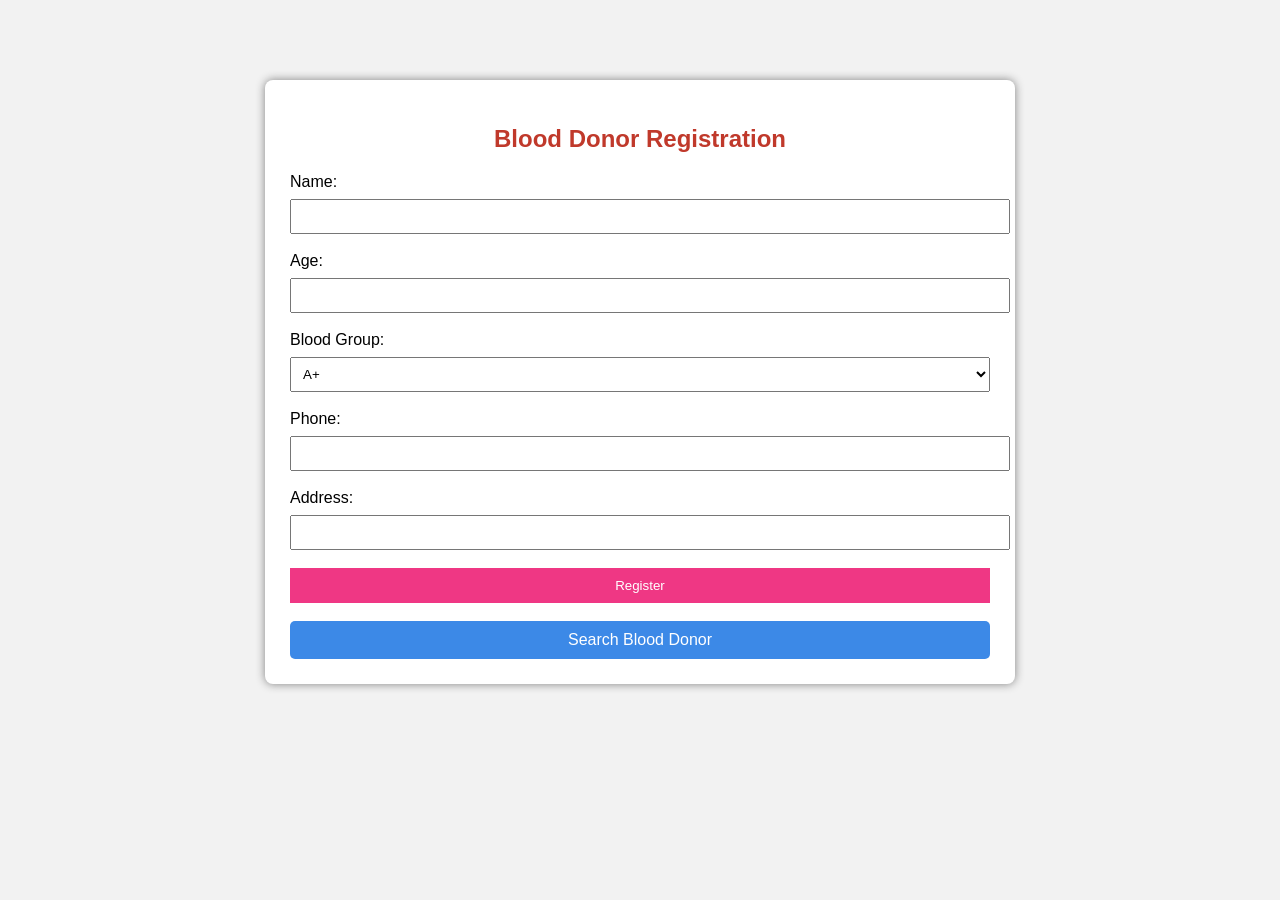
<file: index.html>
<!DOCTYPE html>
<html>
<head>
<title>Blood Donation System</title>

<link rel="stylesheet" href="style.css">

</head>

<body>

<div class="container">

<h2>Blood Donor Registration</h2>

<form action="register.php" method="post">

Name:
<input type="text" name="name" required><br><br>

Age:
<input type="number" name="age" required><br><br>

Blood Group:
<select name="blood_group">
<option>A+</option>
<option>A-</option>
<option>B+</option>
<option>B-</option>
<option>O+</option>
<option>O-</option>
<option>AB+</option>
<option>AB-</option>
</select>
<br><br>

Phone:
<input type="text" name="phone" required><br><br>

Address:
<input type="text" name="address"><br><br>

<button type="submit">Register</button>

</form>

<br>

<a href="search.html" class="btn">Search Blood Donor</a>
</div>

</body>
</html>
</file>
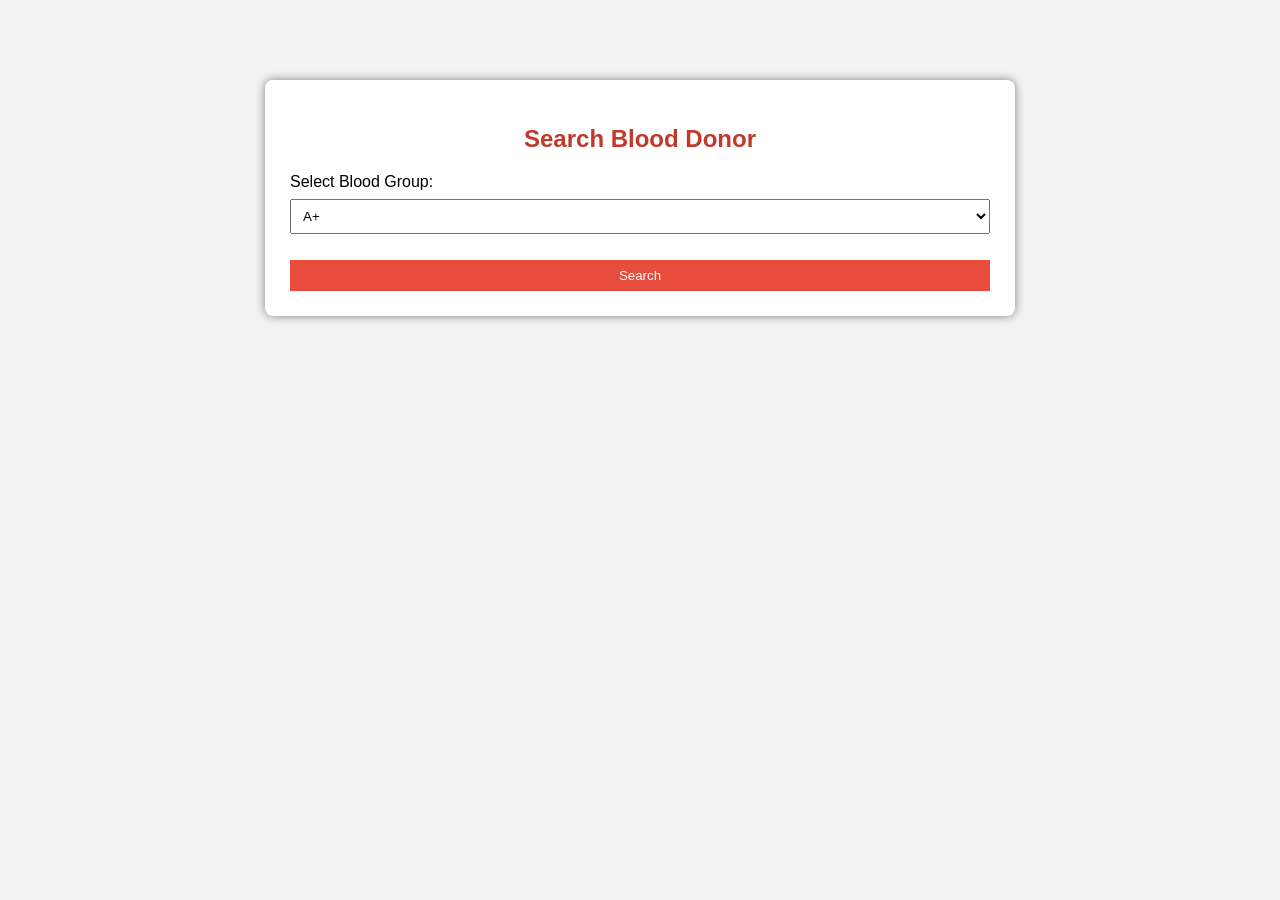
<file: search.html>
<!DOCTYPE html>
<html>
<head>
<title>Search Blood</title>
<link rel="stylesheet" href="style.css">
</head>

<body>

<div class="container">

<h2>Search Blood Donor</h2>

<form action="search.php" method="post">

<label>Select Blood Group:</label>

<select name="blood_group">
<option>A+</option>
<option>A-</option>
<option>B+</option>
<option>B-</option>
<option>O+</option>
<option>O-</option>
<option>AB+</option>
<option>AB-</option>
</select>

<br><br>

<input type="submit" value="Search">

</form>

</div>

</body>
</html>
</file>
<file: style.css>
body{
    font-family: Arial;
    background-color:#f2f2f2;
}

.container{
    width:700px;
    margin:auto;
    margin-top:80px;
    background:white;
    padding:25px;
    border-radius:8px;
    box-shadow:0px 0px 10px gray;
}

h2{
    text-align:center;
    color:#c0392b;
}

input,select{
    width:100%;
    padding:8px;
    margin-top:8px;
}
input[type="submit"]{
background:#e74c3c;
color:white;
border:none;
cursor:pointer;
}

input[type="submit"]:hover{
background:#c0392b;
}

button{
    width:100%;
    padding:10px;
    background:#ef3784;
    color:white;
    border:none;
}

.btn{
    display:block;
    text-align:center;
    background:#3c89e7;
    color:white;
    padding:10px;
     text-decoration:none;
    border-radius:5px;
    font-size:16px;
}
table{
width:100%;
border-collapse:collapse;
margin-top:20px;
table-layout:fixed;
}

th, td{
border:1px solid #ddd;
padding:10px;
text-align:center;
word-wrap:break-word;
}

th{
background:#e74c3c;
color:white;
}

tr:nth-child(even){
background:#f2f2f2;
}
</file>
